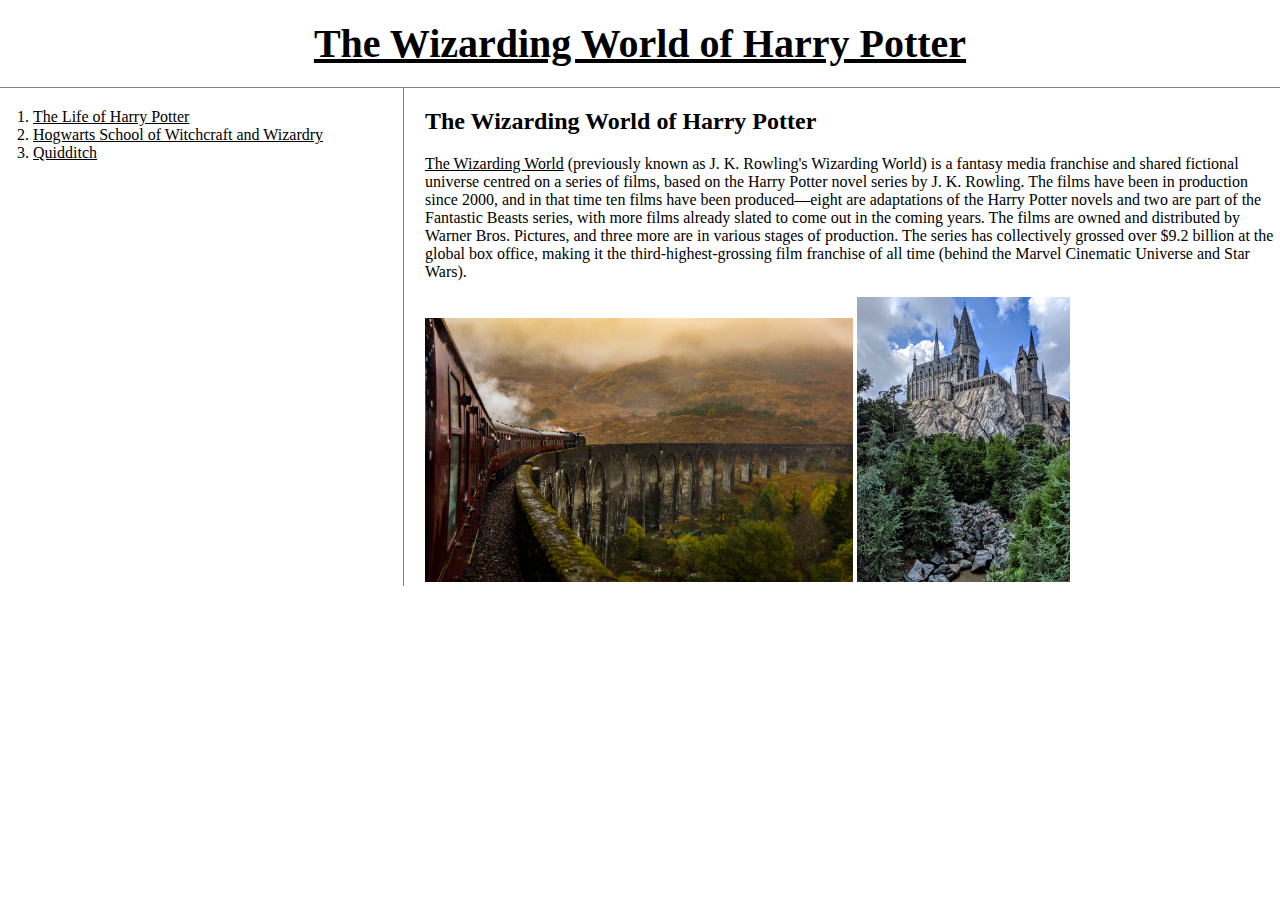
<file: index.html>
<!doctype html>
<html>
<head>
  <title>Harry Potter</title>
  <meta charset="utf-8">
  <link rel="stylesheet" href="style.css">
</head>
<body>
  <h1><a href="index.html">The Wizarding World of Harry Potter</a></h1>
  <div id="grid">
    <ol>
      <li><a href="HarryPotter2.html">The Life of Harry Potter</a></li>
      <li><a href="HarryPotter3.html">Hogwarts School of Witchcraft and Wizardry</a></li>
      <li><a href="HarryPotter4.html">Quidditch</a></li>
    </ol>
    <div id="article">
      <h2>The Wizarding World of Harry Potter</h2>
      <p>
        <a href="https://www.wizardingworld.com/" target="_blank" title="wizardingworld specification" style="text-decoration:underline">The Wizarding World</a> (previously known as J. K. Rowling's Wizarding World) is a fantasy media franchise and shared fictional universe centred on a series of films, based on the Harry Potter novel series by J. K. Rowling. The films have been in production since 2000, and in that time ten films have been produced—eight are adaptations of the Harry Potter novels and two are part of the Fantastic Beasts series, with more films already slated to come out in the coming years. The films are owned and distributed by Warner Bros. Pictures, and three more are in various stages of production. The series has collectively grossed over $9.2 billion at the global box office, making it the third-highest-grossing film franchise of all time (behind the Marvel Cinematic Universe and Star Wars).
      </p style="margin-bottom:45px;">
      <img src="wizardingworld.jpg" width="50%">
      <img src="HarryPotterCastle.jpg" width="25%">
    </div>
  </div>
  <!--Start of Tawk.to Script-->
  <script type="text/javascript">
  var Tawk_API=Tawk_API||{}, Tawk_LoadStart=new Date();
  (function(){
  var s1=document.createElement("script"),s0=document.getElementsByTagName("script")[0];
  s1.async=true;
  s1.src='https://embed.tawk.to/5ff423e3a9a34e36b9692ec6/1er8qococ';
  s1.charset='UTF-8';
  s1.setAttribute('crossorigin','*');
  s0.parentNode.insertBefore(s1,s0);
  })();
  </script>
  <!--End of Tawk.to Script-->
</body>
</html>
</file>
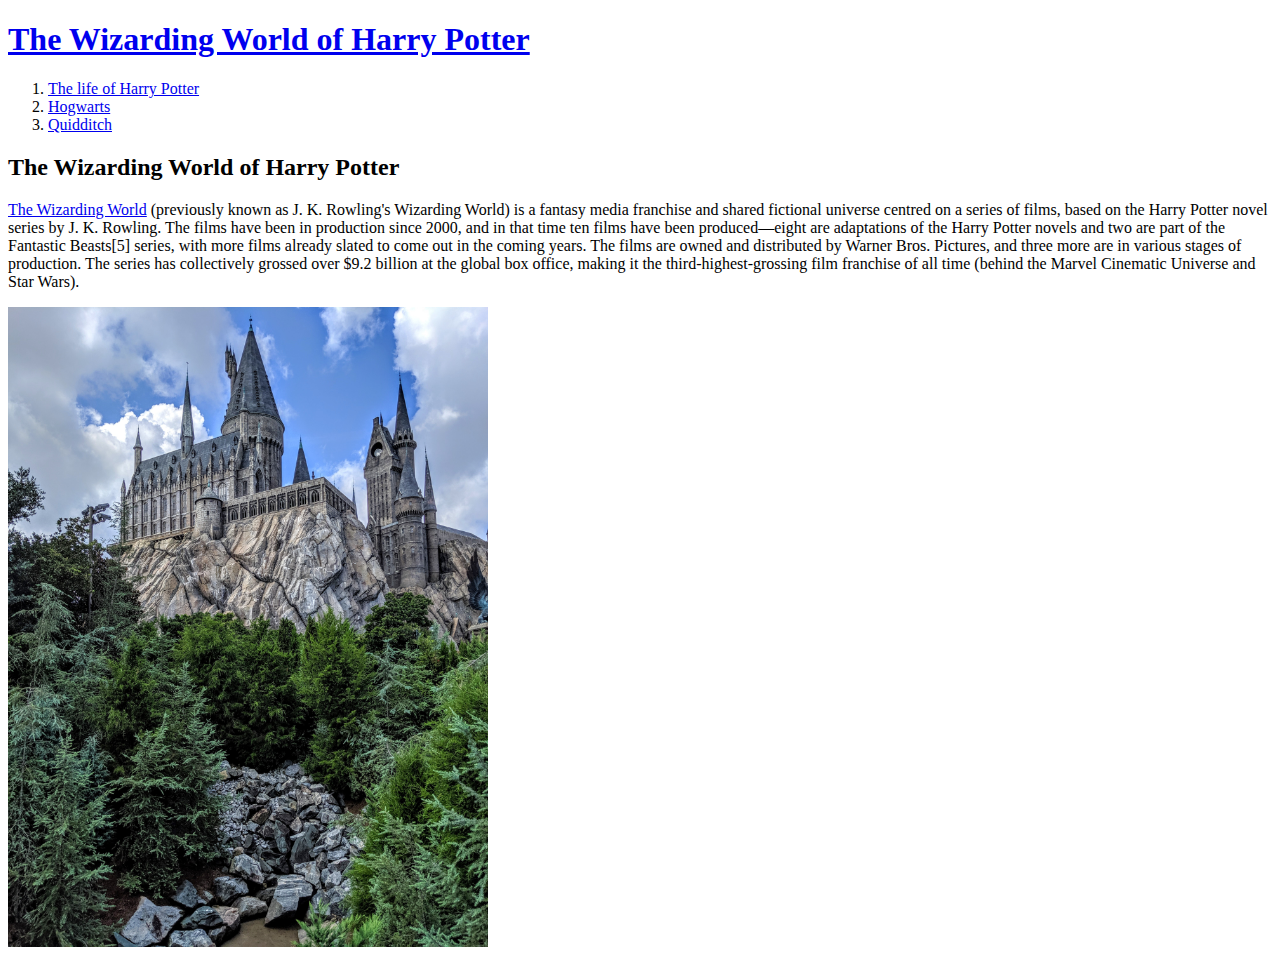
<file: HarryPotter1.html>
<!doctype html>
<html>
<head>
<title>Harry Potter</title>
<meta charset="utf-8">
</head>
<body>
  <h1><a href="HarryPotter1.html">The Wizarding World of Harry Potter</a></h1>
  <ol>
    <li><a href="HarryPotter2.html">The life of Harry Potter</a></li>
    <li><a href="HarryPotter3.html">Hogwarts</a></li>
    <li><a href="HarryPotter4.html">Quidditch</a></li>
  </ol>
  <h2>The Wizarding World of Harry Potter</h2>
  <p><a href="https://www.wizardingworld.com/" target="_blank" title="wizardingworld specification">The Wizarding World</a> (previously known as J. K. Rowling's Wizarding World) is a fantasy media franchise and shared fictional universe centred on a series of films, based on the Harry Potter novel series by J. K. Rowling. The films have been in production since 2000, and in that time ten films have been produced—eight are adaptations of the Harry Potter novels and two are part of the Fantastic Beasts[5] series, with more films already slated to come out in the coming years. The films are owned and distributed by Warner Bros. Pictures, and three more are in various stages of production. The series has collectively grossed over $9.2 billion at the global box office, making it the third-highest-grossing film franchise of all time (behind the Marvel Cinematic Universe and Star Wars).
  </p style="margin-bottom:45px;">
  <img src="HarryPotterCastle.jpg" width="38%">
  <!--Start of Tawk.to Script-->
  <script type="text/javascript">
  var Tawk_API=Tawk_API||{}, Tawk_LoadStart=new Date();
  (function(){
  var s1=document.createElement("script"),s0=document.getElementsByTagName("script")[0];
  s1.async=true;
  s1.src='https://embed.tawk.to/5ff423e3a9a34e36b9692ec6/1er8qococ';
  s1.charset='UTF-8';
  s1.setAttribute('crossorigin','*');
  s0.parentNode.insertBefore(s1,s0);
  })();
  </script>
  <!--End of Tawk.to Script-->
</body>
</html>
</file>
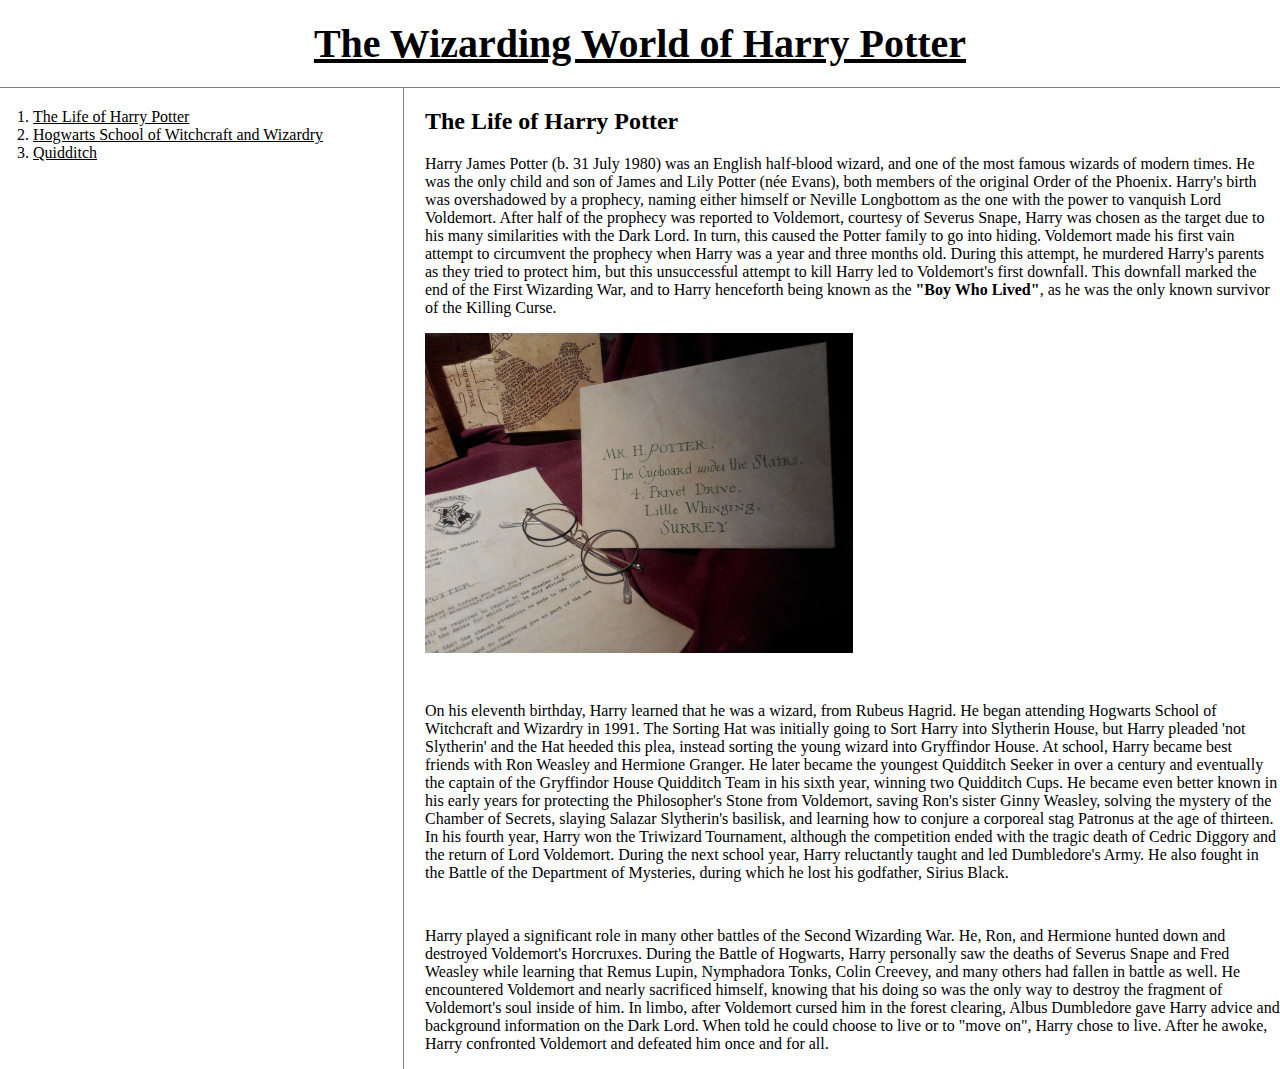
<file: HarryPotter2.html>
<!doctype html>
<html>
<head>
  <title>Harry Potter - The life of Harry Potter</title>
  <meta charset="utf-8">
  <link rel="stylesheet" href="style.css">
</head>
<body>
  <h1><a href="index.html">The Wizarding World of Harry Potter</a></h1>
  <div id="grid">
    <ol>
      <li><a href="HarryPotter2.html">The Life of Harry Potter</a></li>
      <li><a href="HarryPotter3.html">Hogwarts School of Witchcraft and Wizardry</a></li>
      <li><a href="HarryPotter4.html">Quidditch</a></li>
    </ol>
    <div id="article">
      <h2>The Life of Harry Potter</h2>
      <p>Harry James Potter (b. 31 July 1980) was an English half-blood wizard, and one of the most famous wizards of modern times. He was the only child and son of James and Lily Potter (née Evans), both members of the original Order of the Phoenix. Harry's birth was overshadowed by a prophecy, naming either himself or Neville Longbottom as the one with the power to vanquish Lord Voldemort. After half of the prophecy was reported to Voldemort, courtesy of Severus Snape, Harry was chosen as the target due to his many similarities with the Dark Lord. In turn, this caused the Potter family to go into hiding. Voldemort made his first vain attempt to circumvent the prophecy when Harry was a year and three months old. During this attempt, he murdered Harry's parents as they tried to protect him, but this unsuccessful attempt to kill Harry led to Voldemort's first downfall. This downfall marked the end of the First Wizarding War, and to Harry henceforth being known as the <strong>"Boy Who Lived"</strong>, as he was the only known survivor of the Killing Curse.
      </p style="margin-bottom:45px;">
      <img src="HarryPotterPic.jpg" width="50%">
      <p style="margin-top:45px;">On his eleventh birthday, Harry learned that he was a wizard, from Rubeus Hagrid. He began attending Hogwarts School of Witchcraft and Wizardry in 1991. The Sorting Hat was initially going to Sort Harry into Slytherin House, but Harry pleaded 'not Slytherin' and the Hat heeded this plea, instead sorting the young wizard into Gryffindor House. At school, Harry became best friends with Ron Weasley and Hermione Granger. He later became the youngest Quidditch Seeker in over a century and eventually the captain of the Gryffindor House Quidditch Team in his sixth year, winning two Quidditch Cups. He became even better known in his early years for protecting the Philosopher's Stone from Voldemort, saving Ron's sister Ginny Weasley, solving the mystery of the Chamber of Secrets, slaying Salazar Slytherin's basilisk, and learning how to conjure a corporeal stag Patronus at the age of thirteen. In his fourth year, Harry won the Triwizard Tournament, although the competition ended with the tragic death of Cedric Diggory and the return of Lord Voldemort. During the next school year, Harry reluctantly taught and led Dumbledore's Army. He also fought in the Battle of the Department of Mysteries, during which he lost his godfather, Sirius Black.</p>
      <p style="margin-top:45px;">Harry played a significant role in many other battles of the Second Wizarding War. He, Ron, and Hermione hunted down and destroyed Voldemort's Horcruxes. During the Battle of Hogwarts, Harry personally saw the deaths of Severus Snape and Fred Weasley while learning that Remus Lupin, Nymphadora Tonks, Colin Creevey, and many others had fallen in battle as well. He encountered Voldemort and nearly sacrificed himself, knowing that his doing so was the only way to destroy the fragment of Voldemort's soul inside of him. In limbo, after Voldemort cursed him in the forest clearing, Albus Dumbledore gave Harry advice and background information on the Dark Lord. When told he could choose to live or to "move on", Harry chose to live. After he awoke, Harry confronted Voldemort and defeated him once and for all.</p>
  </div>
</div>
  <!--Start of Tawk.to Script-->
  <script type="text/javascript">
  var Tawk_API=Tawk_API||{}, Tawk_LoadStart=new Date();
  (function(){
  var s1=document.createElement("script"),s0=document.getElementsByTagName("script")[0];
  s1.async=true;
  s1.src='https://embed.tawk.to/5ff423e3a9a34e36b9692ec6/1er8qococ';
  s1.charset='UTF-8';
  s1.setAttribute('crossorigin','*');
  s0.parentNode.insertBefore(s1,s0);
  })();
  </script>
  <!--End of Tawk.to Script-->
</body>
</html>
</file>
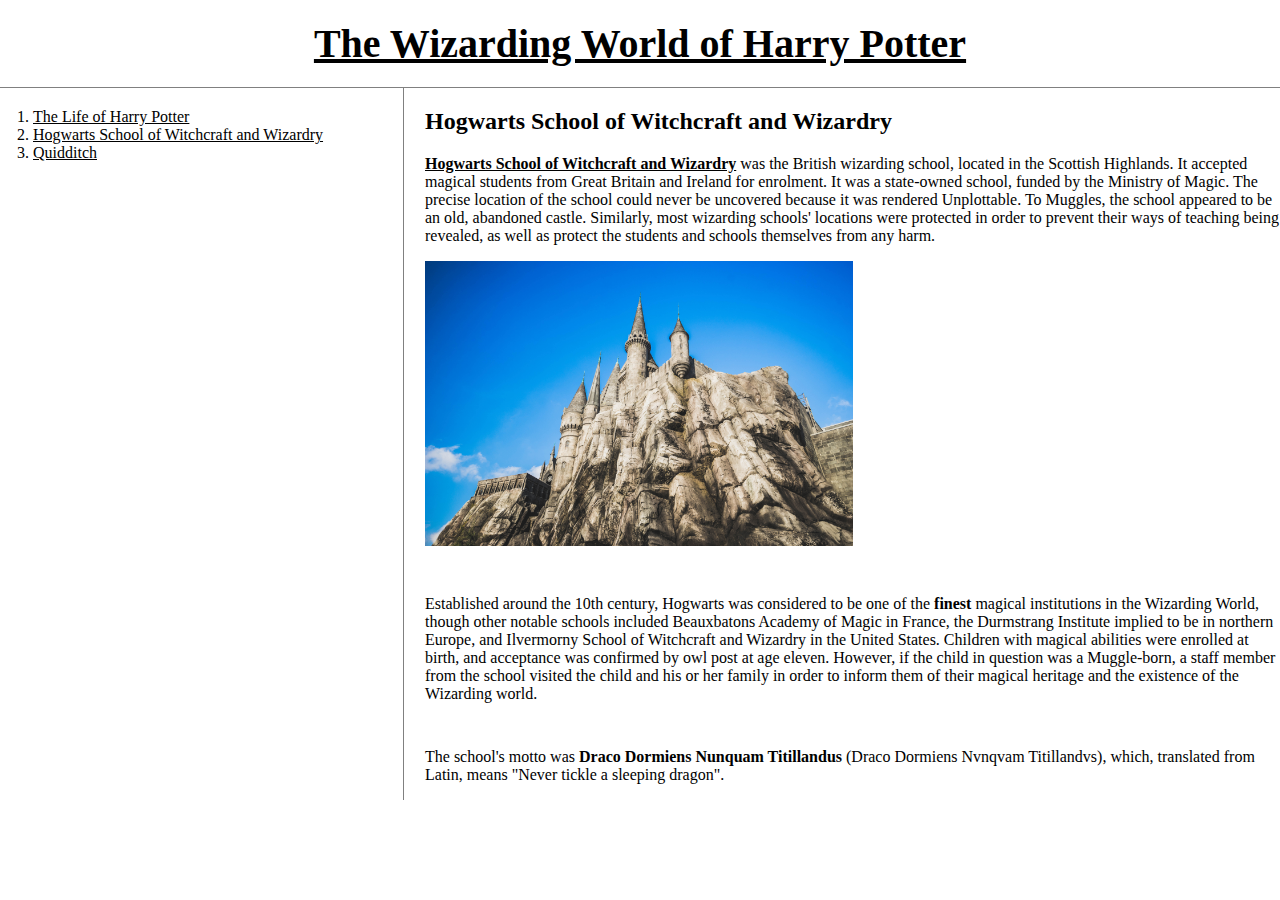
<file: HarryPotter3.html>
<!doctype html>
<html>
<head>
  <title>Harry Potter - Hogwarts</title>
  <meta charset="utf-8">
  <link rel="stylesheet" href="style.css">
</head>
<body>
  <h1><a href="index.html">The Wizarding World of Harry Potter</a></h1>
  <div id="grid">
    <ol>
      <li><a href="HarryPotter2.html">The Life of Harry Potter</a></li>
      <li><a href="HarryPotter3.html">Hogwarts School of Witchcraft and Wizardry</a></li>
      <li><a href="HarryPotter4.html">Quidditch</a></li>
    </ol>
    <div id="article">
      <h2>Hogwarts School of Witchcraft and Wizardry</h2>
      <p><a href="https://harrypotter.fandom.com/wiki/Hogwarts_School_of_Witchcraft_and_Wizardry" target="_blank" title="hogwarts specification" style="text-decoration:underline"><strong>Hogwarts School of Witchcraft and Wizardry</strong></a> was the British wizarding school, located in the Scottish Highlands. It accepted magical students from Great Britain and Ireland for enrolment. It was a state-owned school, funded by the Ministry of Magic. The precise location of the school could never be uncovered because it was rendered Unplottable. To Muggles, the school appeared to be an old, abandoned castle. Similarly, most wizarding schools' locations were protected in order to prevent their ways of teaching being revealed, as well as protect the students and schools themselves from any harm.</p style="margin-bottom:45px;">
      <img src="Hogwarts.jpg" width="50%">
      <p style="margin-top:45px;">Established around the 10th century, Hogwarts was considered to be one of the <strong>finest</strong> magical institutions in the Wizarding World, though other notable schools included Beauxbatons Academy of Magic in France, the Durmstrang Institute implied to be in northern Europe, and Ilvermorny School of Witchcraft and Wizardry in the United States. Children with magical abilities were enrolled at birth, and acceptance was confirmed by owl post at age eleven. However, if the child in question was a Muggle-born, a staff member from the school visited the child and his or her family in order to inform them of their magical heritage and the existence of the Wizarding world.</p>
      <p style="margin-top:45px;">The school's motto was <strong>Draco Dormiens Nunquam Titillandus</strong> (Draco Dormiens Nvnqvam Titillandvs), which, translated from Latin, means "Never tickle a sleeping dragon".</p>
  </div>
</div>
  <!--Start of Tawk.to Script-->
  <script type="text/javascript">
  var Tawk_API=Tawk_API||{}, Tawk_LoadStart=new Date();
  (function(){
  var s1=document.createElement("script"),s0=document.getElementsByTagName("script")[0];
  s1.async=true;
  s1.src='https://embed.tawk.to/5ff423e3a9a34e36b9692ec6/1er8qococ';
  s1.charset='UTF-8';
  s1.setAttribute('crossorigin','*');
  s0.parentNode.insertBefore(s1,s0);
  })();
  </script>
  <!--End of Tawk.to Script-->
</body>
</html>
</file>
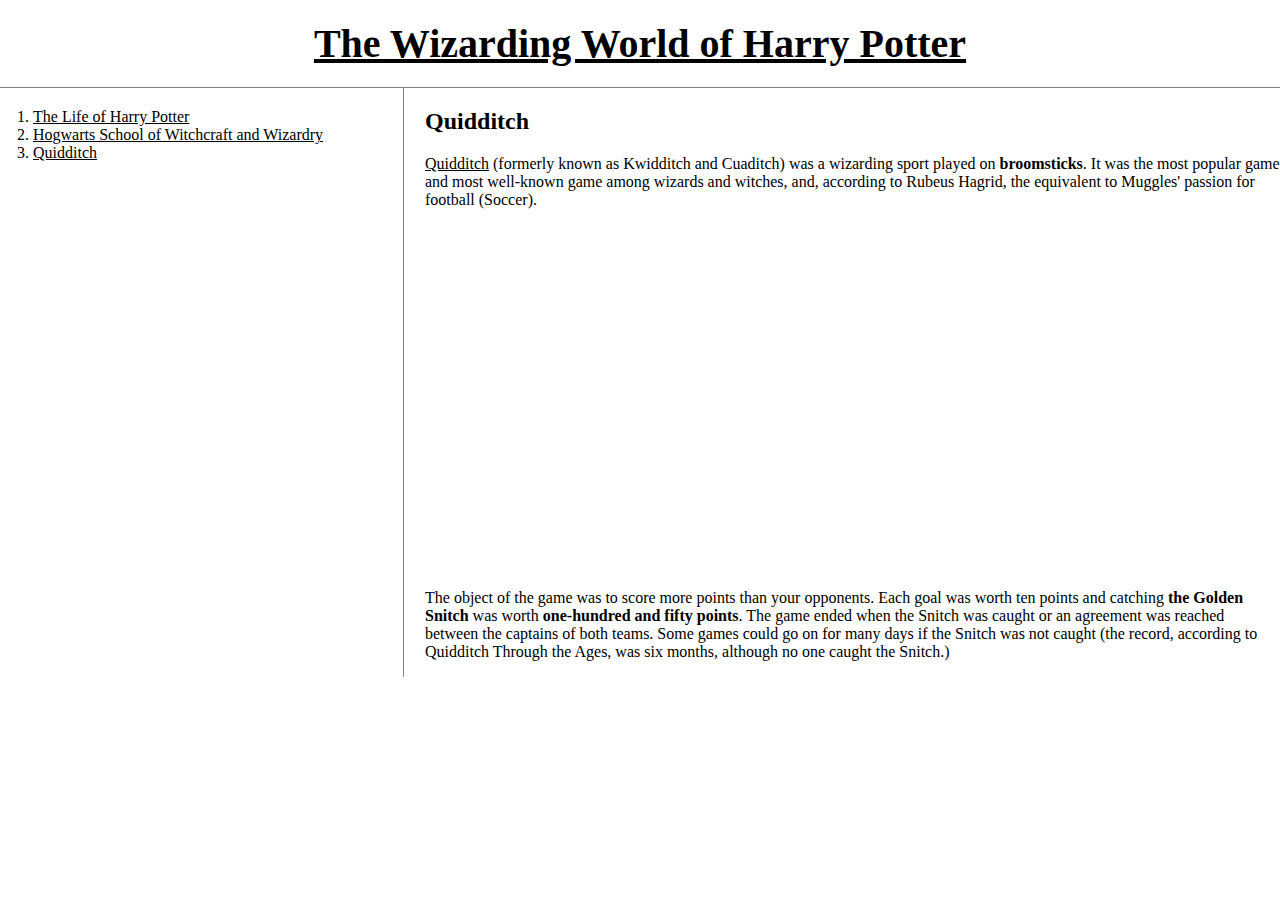
<file: HarryPotter4.html>
<!doctype html>
<html>
<head>
  <title>Harry Potter - Quidditch</title>
  <meta charset="utf-8">
  <link rel="stylesheet" href="style.css">
</head>
<body>
  <h1><a href="index.html">The Wizarding World of Harry Potter</a></h1>
  <div id="grid">
    <ol>
      <li><a href="HarryPotter2.html">The Life of Harry Potter</a></li>
      <li><a href="HarryPotter3.html">Hogwarts School of Witchcraft and Wizardry</a></li>
      <li><a href="HarryPotter4.html">Quidditch</a></li>
    </ol>
    <div id="article">
      <h2>Quidditch</h2>
      <p><a href="https://harrypotter.fandom.com/wiki/Quidditch" target="_blank" title="quidditch specification" style="text-decoration:underline">Quidditch</a> (formerly known as Kwidditch and Cuaditch) was a wizarding sport played on <strong>broomsticks</strong>. It was the most popular game and most well-known game among wizards and witches, and, according to Rubeus Hagrid, the equivalent to Muggles' passion for football (Soccer).</p style="margin-bottom:45px;">
      <p>
        <iframe width="560" height="315" src="https://www.youtube.com/embed/thL8QAsPhK0" frameborder="0" allow="accelerometer; autoplay; clipboard-write; encrypted-media; gyroscope; picture-in-picture" allowfullscreen></iframe>
      </p>
      <p style="margin-top:45px;">The object of the game was to score more points than your opponents. Each goal was worth ten points and catching <strong>the Golden Snitch</strong> was worth <strong>one-hundred and fifty points</strong>. The game ended when the Snitch was caught or an agreement was reached between the captains of both teams. Some games could go on for many days if the Snitch was not caught (the record, according to Quidditch Through the Ages, was six months, although no one caught the Snitch.)</p>
  </div>
</div>
  <!--Start of Tawk.to Script-->
  <script type="text/javascript">
  var Tawk_API=Tawk_API||{}, Tawk_LoadStart=new Date();
  (function(){
  var s1=document.createElement("script"),s0=document.getElementsByTagName("script")[0];
  s1.async=true;
  s1.src='https://embed.tawk.to/5ff423e3a9a34e36b9692ec6/1er8qococ';
  s1.charset='UTF-8';
  s1.setAttribute('crossorigin','*');
  s0.parentNode.insertBefore(s1,s0);
  })();
  </script>
  <!--End of Tawk.to Script-->
</body>
</html>
</file>
<file: style.css>
body {
  margin:0;
}
a {
  color:black;
}
h1 {
  font-size:40px;
  text-align: center;
  border-bottom:1px solid gray;
  margin:0;
  padding:20px;
}
ol {
  border-right:1px solid gray;
  width:350px;
  margin:0;
  padding:20px;
}
#grid ol {
  padding-left: 33px;
}
#grid {
  display: grid;
  grid-template-columns: 400px 1fr;
}
#grid #article {
  padding-left:25px;
}
@media(max-width:900px) {
  #grid {
    display:block;
  }
  ol {
    border-right:none;
  }
  h1 {
    border-bottom:none;
  }
}
</file>
